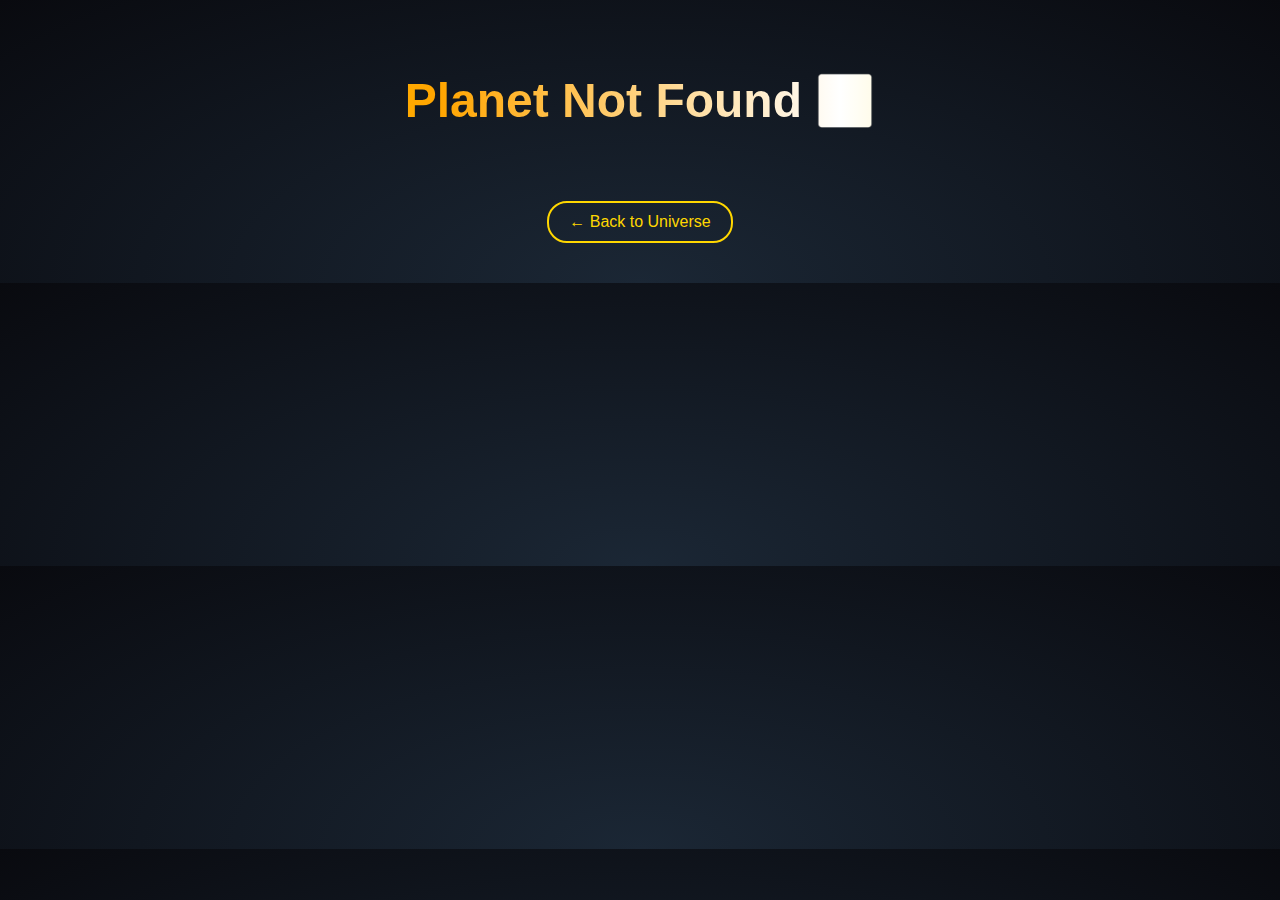
<file: planet.html>
<!DOCTYPE html>
<html lang="en">
<head>
  <meta charset="UTF-8">
  <title>Planet Details</title>
  <link rel="stylesheet" href="style.css">
  <style>
    body {
      color: white;
      text-align: center;
      background: radial-gradient(ellipse at bottom, #1b2735 0%, #090a0f 100%);
      background-size: cover;
      font-family: 'Orbitron', sans-serif;
      margin: 0;
      padding: 40px;
    }

    img {
      width: 300px;
      height: 300px;
      border-radius: 50%;
      margin-top: 20px;
      box-shadow: 0 0 40px rgba(255, 215, 0, 0.3);
    }

    h1 {
      font-size: 3em;
      background: linear-gradient(90deg, gold, orange, white, gold);
      -webkit-background-clip: text;
      -webkit-text-fill-color: transparent;
      animation: glow 6s linear infinite;
    }

    @keyframes glow {
      0% { filter: brightness(1); }
      50% { filter: brightness(1.8); }
      100% { filter: brightness(1); }
    }

    #desc {
      font-size: 1.3em;
      margin-top: 20px;
      line-height: 1.6em;
      color: #ccc;
      max-width: 700px;
      margin-left: auto;
      margin-right: auto;
    }

    button {
      margin-top: 40px;
      background: none;
      border: 2px solid gold;
      color: gold;
      padding: 10px 20px;
      border-radius: 20px;
      font-size: 1em;
      cursor: pointer;
      transition: 0.3s;
    }

    button:hover {
      background: gold;
      color: black;
    }
  </style>
</head>
<body>
  <div id="planet-container">
    <h1>Loading...</h1>
  </div>
  <button onclick="goBack()">← Back to Universe</button>

  <script src="planet.js"></script>
</body>
</html>
</file>
<file: style.css>
/* ========== General Layout ========== */
body {
  margin: 0;
  font-family: "Roboto Serif", serif;
  color: #fff;
  background-size: cover;
  background-position: center;
  background-attachment: fixed;
  overflow-x: hidden;
}

/* ========== Header ========== */
header {
  background: rgba(0, 0, 0, 0.6);
  padding: 20px 40px;
  position: sticky;
  top: 0;
  backdrop-filter: blur(10px);
  display: flex;
  justify-content: space-between;
  align-items: center;
}

header h1 {
  font-size: 1.8rem;
  letter-spacing: 2px;
  color: gold;
}

nav a {
  color: #ffdf80;
  margin: 0 15px;
  text-decoration: none;
  font-weight: 500;
  transition: color 0.3s;
}
nav a:hover {
  color: #fff;
}

/* ========== Intro Section ========== */
.intro {
  padding: 100px 20px;
  text-align: center;
  background: rgba(0, 0, 0, 0.4);
  backdrop-filter: blur(5px);
}
.intro h2 {
  font-size: 5rem;
  color: #ffdf80;
}
.intro p {
  max-width: 700px;
  margin: 20px auto;
  font-size: 1.5rem;
  line-height: 1.6;
}

/* ========== Planet Section ========== */
.planet-section {
  padding: 80px 20px;
  background: rgba(0, 0, 0, 0.5);
}
.planet-section h2 {
  font-size: 2.5rem;
  color: #ffdf80;
  text-align: center;
  margin-bottom: 40px;
}

#planets-container {
  display: flex;
  flex-wrap: wrap;
  justify-content: center;
  gap: 30px;
}

.planet {
  width: 180px;
  min-height: 260px; /* 保证所有卡片高度一致 */
  text-align: center;
  background: rgba(255, 255, 255, 0.1);
  border-radius: 20px;
  padding: 15px;
  transition: transform 0.3s, box-shadow 0.3s;
  cursor: pointer;
}
.planet:hover {
  transform: scale(1.1);
  box-shadow: 0 0 15px gold;
}

.planet img {
  width: 140px;
  height: 140px;
  border-radius: 50%;
  object-fit: cover;
  margin-bottom: 10px;
}

/* ========== About Section ========== */
.about {
  padding: 100px 20px;
  text-align: center;
}
.about h2 {
  font-size: 2.5rem;
  color: #ffdf80;
}
.about p {
  font-size: 1.5rem;
  max-width: 700px;
  margin: 20px auto;
  line-height: 1.7;
}

.gallery-section {
  text-align: center;
  padding: 100px 20px;
  color: white;
  background: radial-gradient(ellipse at bottom, #0d1b2a 0%, #000 100%);
}

.gallery-section h2 {
  font-size: 2.5em;
  margin-bottom: 10px;
}

.gallery-section p {
  font-size: 1.1em;
  margin-bottom: 40px;
  color: #b0c7e0;
  max-width: 700px;
  margin-left: auto;
  margin-right: auto;
}

.gallery-grid {
  display: grid;
  grid-template-columns: repeat(auto-fit, minmax(250px, 1fr));
  gap: 15px;
  max-width: 1000px;
  margin: 0 auto;
}

.gallery-grid img {
  width: 100%;
  height: 220px;
  object-fit: cover;
  border-radius: 15px;
  transition: transform 0.4s ease, box-shadow 0.4s ease;
}

.gallery-grid img:hover {
  transform: scale(1.05);
  box-shadow: 0 0 20px rgba(255, 255, 255, 0.3);
}

/* ========== Footer ========== */
footer {
  background: rgba(0, 0, 0, 0.7);
  text-align: center;
  padding: 20px;
  font-size: 0.9rem;
  color: #ccc;
}
</file>
